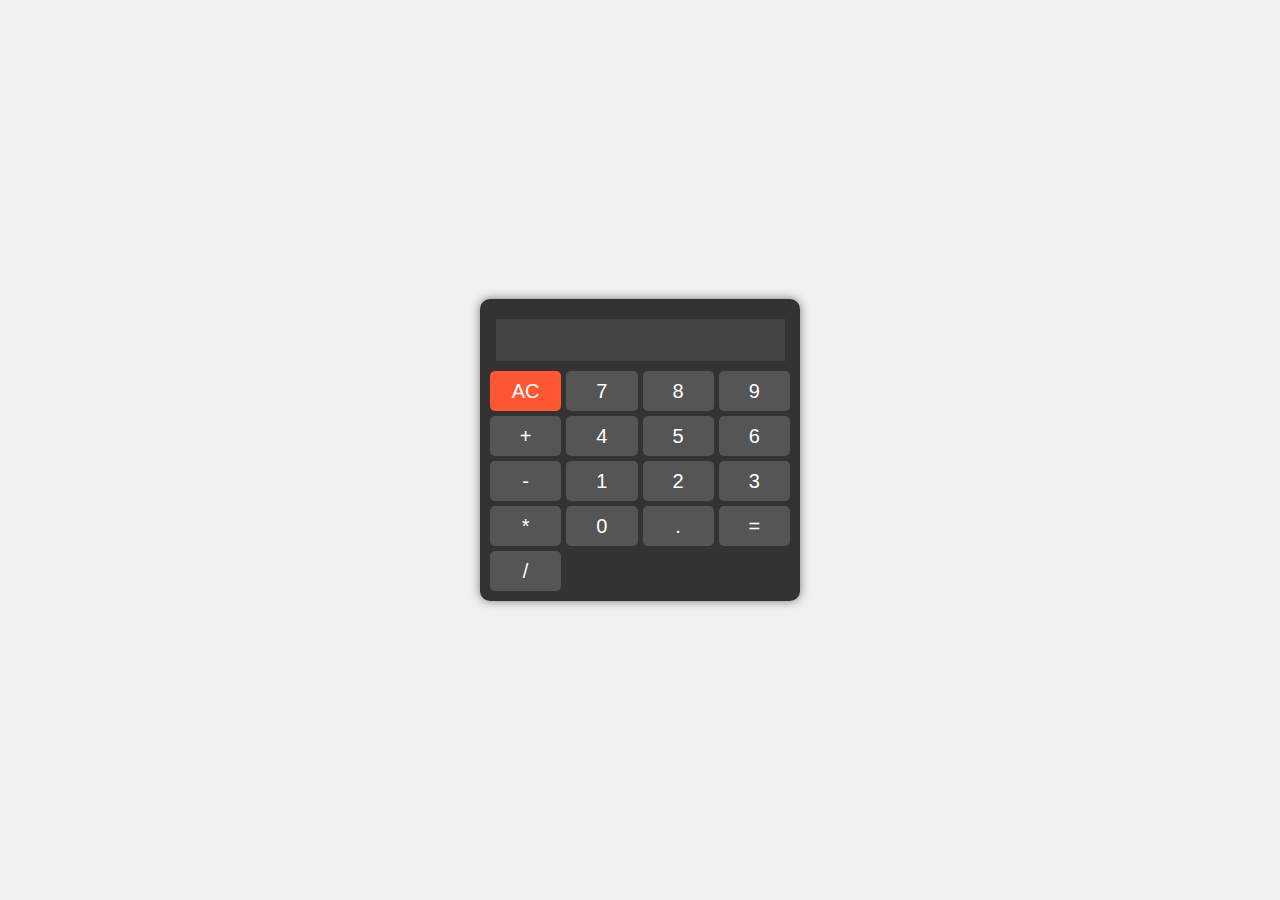
<file: HTML Calculator/index.html>
<!DOCTYPE html>
<html>
<head>
    <title>Simple Calculator</title>
    <link rel="stylesheet" type="text/css" href="style.css">
</head>
<body>
    <div class="calculator">
        <input type="text" id="display" disabled>
        <div class="buttons">
            <button onclick="clearDisplay()" style="background-color: #FF5733">AC</button>
            <button onclick="appendToDisplay('7')">7</button>
            <button onclick="appendToDisplay('8')">8</button>
            <button onclick="appendToDisplay('9')">9</button>
            <button onclick="appendToDisplay('+')">+</button>
            <button onclick="appendToDisplay('4')">4</button>
            <button onclick="appendToDisplay('5')">5</button>
            <button onclick="appendToDisplay('6')">6</button>
            <button onclick="appendToDisplay('-')">-</button>
            <button onclick="appendToDisplay('1')">1</button>
            <button onclick="appendToDisplay('2')">2</button>
            <button onclick="appendToDisplay('3')">3</button>
            <button onclick="appendToDisplay('*')">*</button>
            <button onclick="appendToDisplay('0')">0</button>
            <button onclick="appendToDisplay('.')">.</button>
            <button onclick="calculateResult()">=</button>
            <button onclick="appendToDisplay('/')">/</button>
        </div>
    </div>
    <script src="script.js"></script>
</body>
</html>
</file>
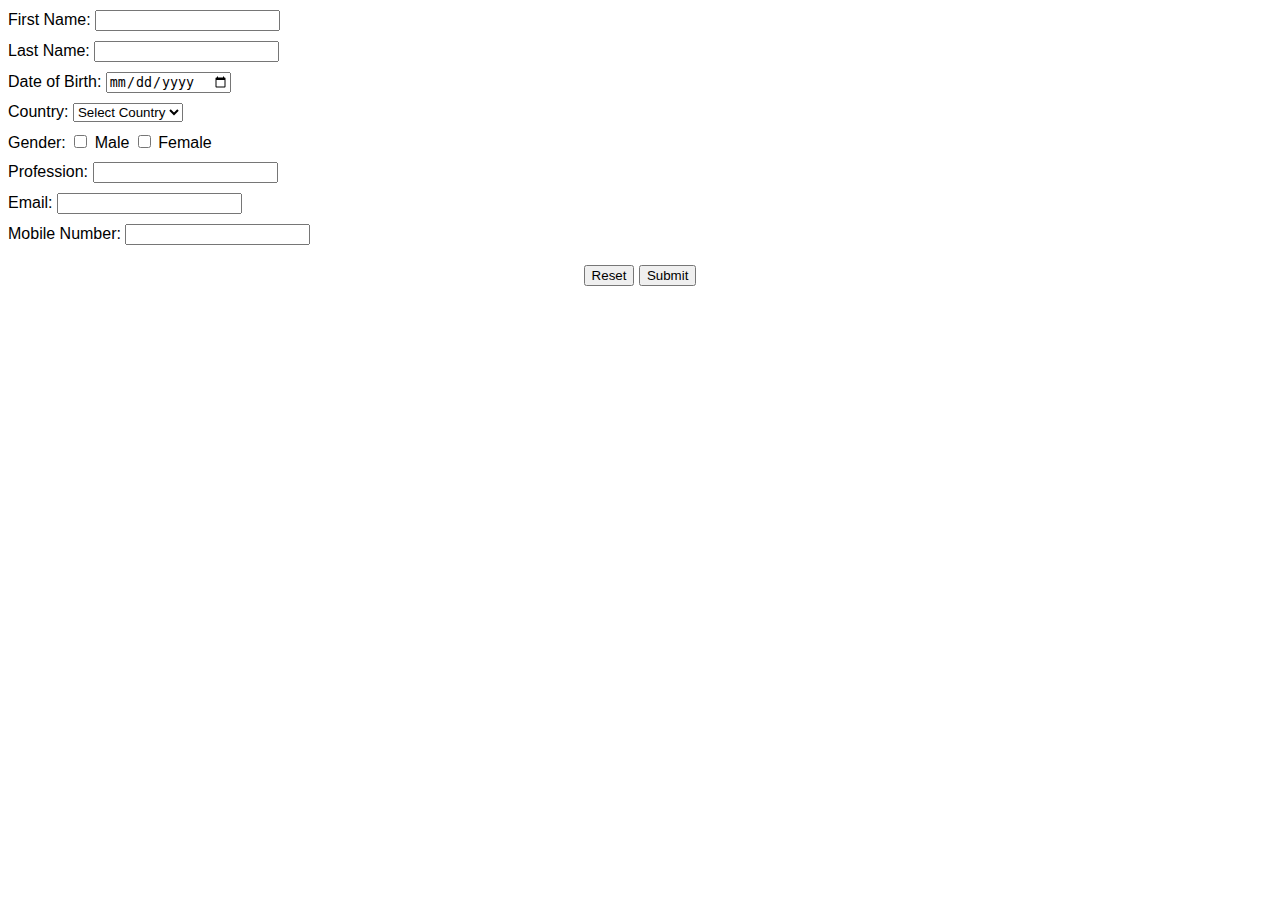
<file: Survey Form/index.html>
<!DOCTYPE html>
<html>
<head>
    <title>Survey Form</title>
    <link rel="stylesheet" type="text/css" href="style.css">
</head>
<body>
    <form id="survey-form">
        <div class="form-group">
            <label for="first-name">First Name:</label>
            <input type="text" id="first-name" name="first-name" required>
        </div>
        <div class="form-group">
            <label for="last-name">Last Name:</label>
            <input type="text" id="last-name" name="last-name" required>
        </div>
        <div class="form-group">
            <label for="dob">Date of Birth:</label>
            <input type="date" id="dob" name="dob" required>
        </div>
        <div class="form-group">
            <label for="country">Country:</label>
            <select id="country" name="country" required>
                <option value="" disabled selected>Select Country</option>
                <option value="India">India</option>
                <option value="usa">United States</option>
                <option value="canada">Canada</option>
                <!-- Add more countries as needed -->
            </select>
        </div>
        <div class="form-group">
            <label>Gender:</label>
            <input type="checkbox" id="male" name="gender" value="male"> <label for="male">Male</label>
            <input type="checkbox" id="female" name="gender" value="female"> <label for="female">Female</label>
        </div>
        <div class="form-group">
            <label for="profession">Profession:</label>
            <input type="text" id="profession" name="profession" required>
        </div>
        <div class="form-group">
            <label for="email">Email:</label>
            <input type="email" id="email" name="email" required>
        </div>
        <div class="form-group">
            <label for="mobile">Mobile Number:</label>
            <input type="tel" id="mobile" name="mobile" required>
        </div>
        <div class="form-buttons">
            <button type="button" id="reset-button">Reset</button>
            <button type="button" id="submit-button">Submit</button>
        </div>
    </form>
    <div id="popup" class="popup">
        <div class="popup-content">
            <span class="close" id="close-popup">&times;</span>
            <h2>Survey Form Data</h2>
            <div id="popup-data"></div>
        </div>
    </div>
    <script src="script.js"></script>
</body>
</html>
</file>
<file: HTML Calculator/style.css>
body {
    display: flex;
    justify-content: center;
    align-items: center;
    height: 100vh;
    margin: 0;
    background-color: #f0f0f0;
}

.calculator {
    background-color: #333;
    border-radius: 10px;
    box-shadow: 0px 0px 10px rgba(0, 0, 0, 0.5);
    width: 300px;
    text-align: center;
    padding: 10px;
}

#display {
    width: 95%;
    height: 40px;
    font-size: 24px;
    margin: 10px 0;
    border: none;
    background-color: #444;
    color: white;
}

.buttons {
    display: grid;
    grid-template-columns: repeat(4, 1fr);
    grid-gap: 5px;
}

button {
    width: 100%;
    height: 40px;
    font-size: 20px;
    background-color: #555;
    color: white;
    border: none;
    border-radius: 5px;
    cursor: pointer;
}
</file>
<file: Survey Form/style.css>
body {
    font-family: Arial, sans-serif;
}

.form-group {
    margin: 10px 0;
}

.form-buttons {
    text-align: center;
    margin: 20px 0;
}

#popup {
    display: none;
    position: fixed;
    top: 0;
    left: 0;
    width: 100%;
    height: 100%;
    background-color: rgba(0, 0, 0, 0.7);
    z-index: 1;
}

.popup-content {
    background-color: #f4f4f4;
    margin: 10% auto;
    padding: 20px;
    border: 1px solid #888;
    width: 80%;
}

.close {
    color: #aaa;
    float: right;
    font-size: 28px;
    font-weight: bold;
    cursor: pointer;
}

.close:hover {
    color: black;
}
</file>
